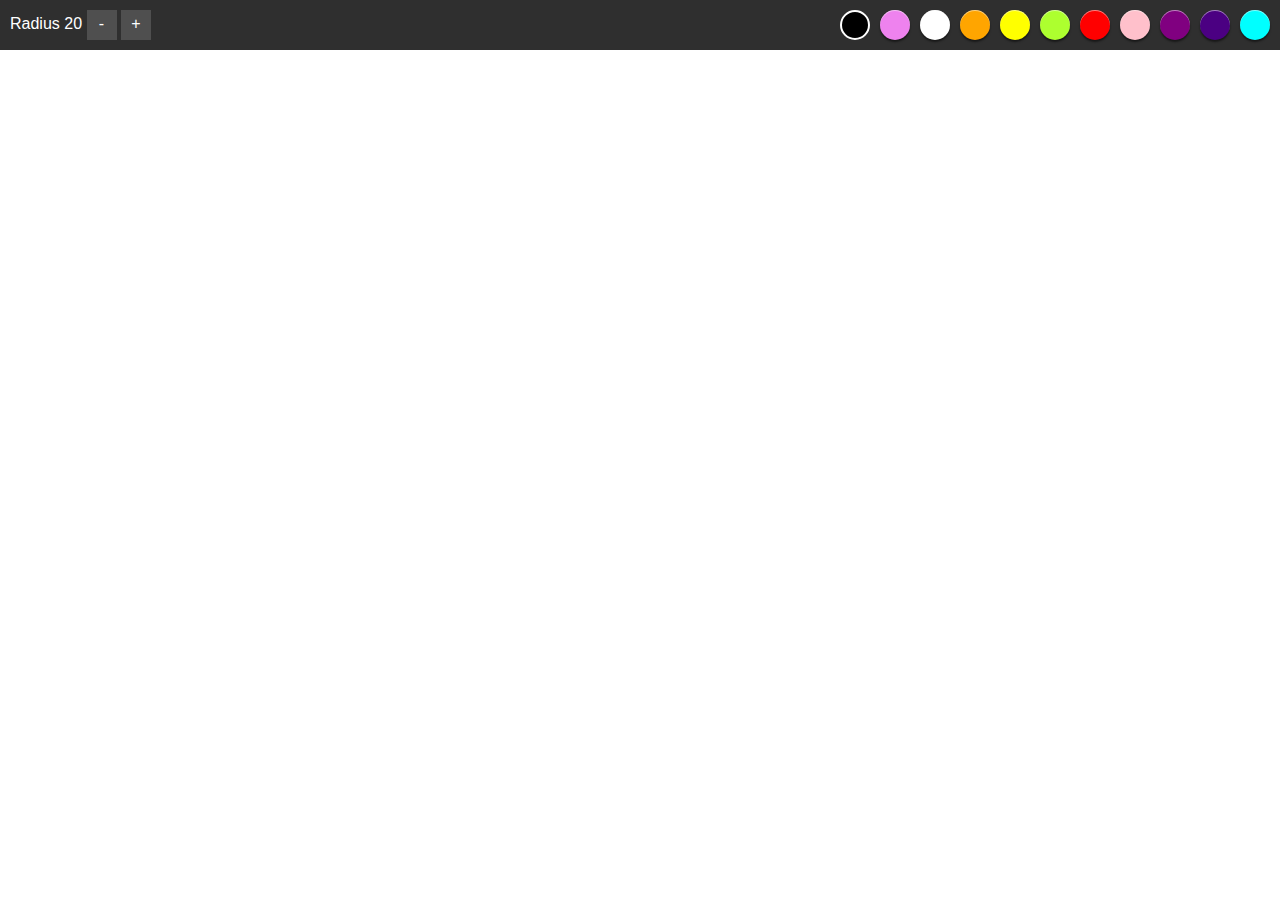
<file: index.html>
<!doctype html>

<html>
<head>
    <title>Draw</title>
    <link rel="stylesheet" href="master.css" />
</head>
<body style='margin: 0'>
    <div id="tools">
        <div id="rad">
            Radius <span id="radval">10</span>
            <div id="decrad" class="radcontrol">-</div>
            <div id="incrad" class="radcontrol">+</div>
        </div>
        <div id="colors">
        </div>
    </div>
    <canvas id="canvas" style="display: block;">
            sorry your browser doesn't support canvas.
    </canvas>
    <script src="main.js"></script>
    <script src="radius.js"></script>
    <script src="colors.js"></script>
    <script src="coords.js"></script>
</body>
</html>
</file>
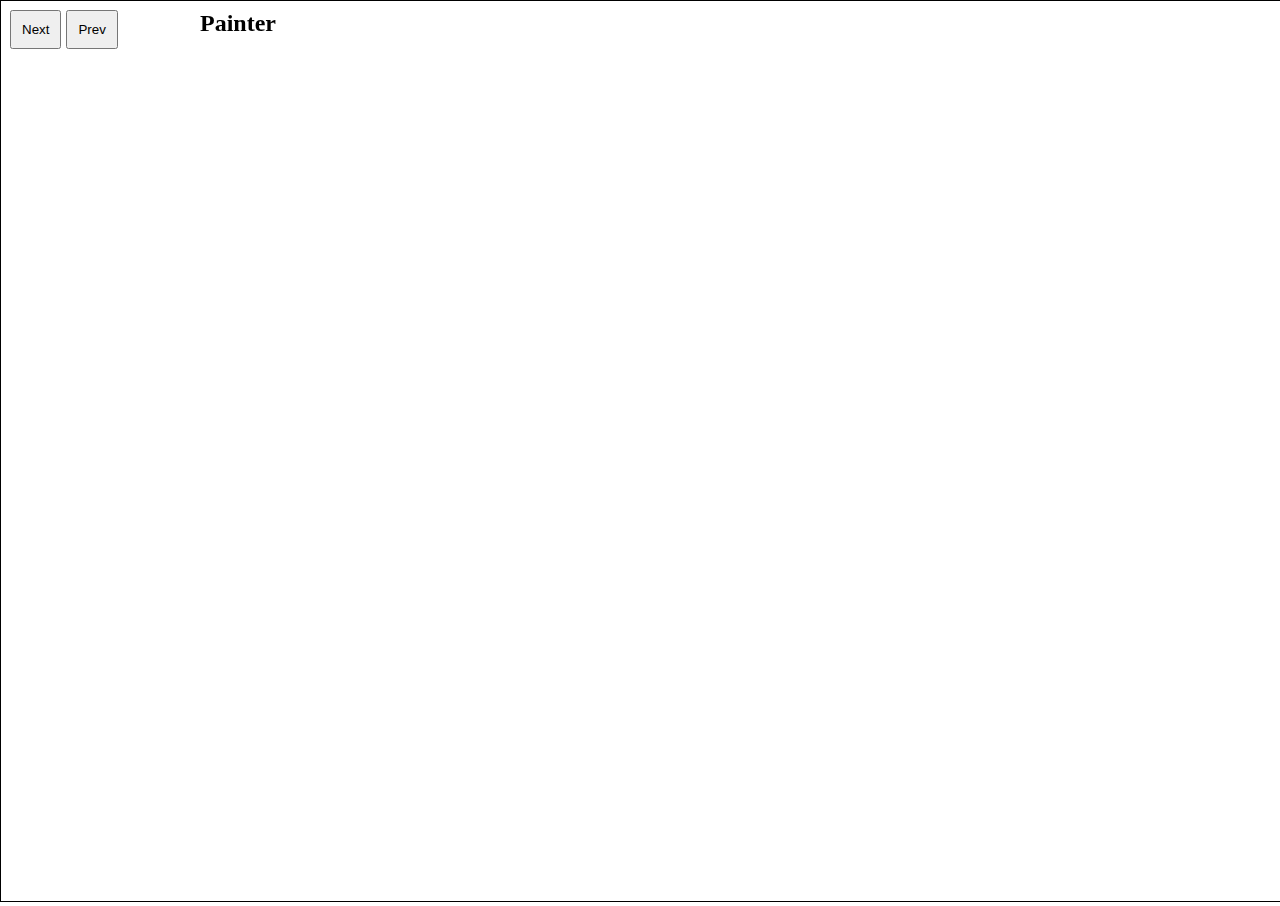
<file: src/index.html>
<!DOCTYPE HTML>
<html xmlns="http://www.w3.org/1999/xhtml"
      xmlns:fb="http://ogp.me/ns/fb#">

<head>
	<title>Tone</title>

	<meta keywords="tone" />
	<meta description="tone" />

	<meta property="og:image" content="assets/og-image.png" />
	<meta http-equiv="Content-Type" content="text/html; charset=UTF-8" />
	<link rel='stylesheet' href='css/style.css' />

</head>

<body>
  <!-- Main require js -->
	<script data-main='js/require-config.js' src='js/lib/require.js'></script>
  <div class='loader'>Loading</div>

	<section class='content'></section>

  <article class='poem'>
    <pre>
      EXERCISES FOR A SENSITIVE VOICE
      Speak in a tone that was in this room before you.
      Speak in a tone that you have forgotten but remember again when you kneel down.
      Speak in a tone you couldn`t afford to.
      Speak in a tone of a romance.
      Speak in a tone of a difference between your mother and father.
      Speak in a tone of not-knowing.
      Speak in a tone that they expect from you and then, slowly, start undressing.
      Speak in a tone that is only for you.
      Speak in a tone that touches their elbows and leaves them sleepless.
      Speak in a tone that you had in your dream last night.
      Speak in a tone that you had last night.
      Speak in a tone of a thing.
      Speak in a tone of a free mind.
      Speak without a tone.
      Speak in a tone that separates you from your left-hand thumb.
      Speak in a tone that your thumb owes you.
      Speak in a tone of which you`re not quite sure if it really was you.
      Speak in a tone that has the smell of your graduation spring.
      Speak in a tone that will save you.
      Speak in a tone that then fails in it.
      Speak in a tone that doesn`t make a difference, but which is a difference in itself.
      Speak in a tone that hides it.
    </pre>
  </article>
</body>
</html>
</file>
<file: master.css>
*{
    box-sizing: border-box;
    -moz-box-sizing: border-box;
    font-family: sans-serif;
    
    user-select: none;
    -webkit-user-select: none;
    -moz-user-select: none;
    -ms-user-select: none;
    
}
#tools{
    width: 100%;
    height: 50px;
    padding: 10px;
    position: fixed;
    top: 0;
    background-color: #2f2f2f;
    color: white;
}

.radcontrol{
    width: 30px;
    height: 30px;
    background-color: #4f4f4f;
    display: inline-block;
    text-align: center;
    padding: 5px;
    
}
#rad{
    float: left;
}

#colors{
    float: right;
}

.swatch{
    width: 30px;
    height: 30px;
    border-radius: 15px;
    box-shadow: inset 0px 1px 0px rgba(255, 255, 255, 0.5), 0px 2px 2px rgba(0, 0, 0, 0.5);
    display: inline-block;
    margin-left: 10px;
    
}

.swatch.active{
    border: 2px solid white;
    box-shadow: inset 0px 1px 2px rgba(0, 0, 0, 0.5);
}
</file>
<file: src/css/style.css>
* {
  box-sizing: border-box;
  margin: 0;
  padding: 0;
}

body {
  background-color: white;
  overflow: hidden;
}

canvas {
  border: 1px solid black;
}

/* Tone */
.tone {
  position: relative;
  overflow: hidden;
  display: none;
}
.tone_control-container {
  position: absolute;
  left: 10px;
  top: 10px;
}
.tone_control-container_button {
  padding: 10px;
  margin-right: 5px;
  cursor: pointer;
}

/* View */
.tone_view {
  position: relative;
}
.tone_view_title {
  position: absolute;
  left: 200px;
  top: 10px;
}

/* Intro */
.poem {
  display: none;
}
.tone_intro {
  height: 100vh;
  width: 100vw;
}
.tone_intro_poem {
  display: block;
}

/* Mapper */
.tone_mapper {
  position: relative;
}
.tone_colorpicker {
  width: 300px;
  height: 50px;
  position: absolute;
  right: 10px;
  top: 10px;
  cursor: pointer;
}
.tone_colorpicker_swatch {
  width: 40px;
  height: 40px;
  border-radius: 20px;
  display: inline-block;
  margin-right: 3px;
  border: 10px solid white;
}
.tone_colorpicker_swatch--active {
  border: 10px solid gray;
}
</file>
